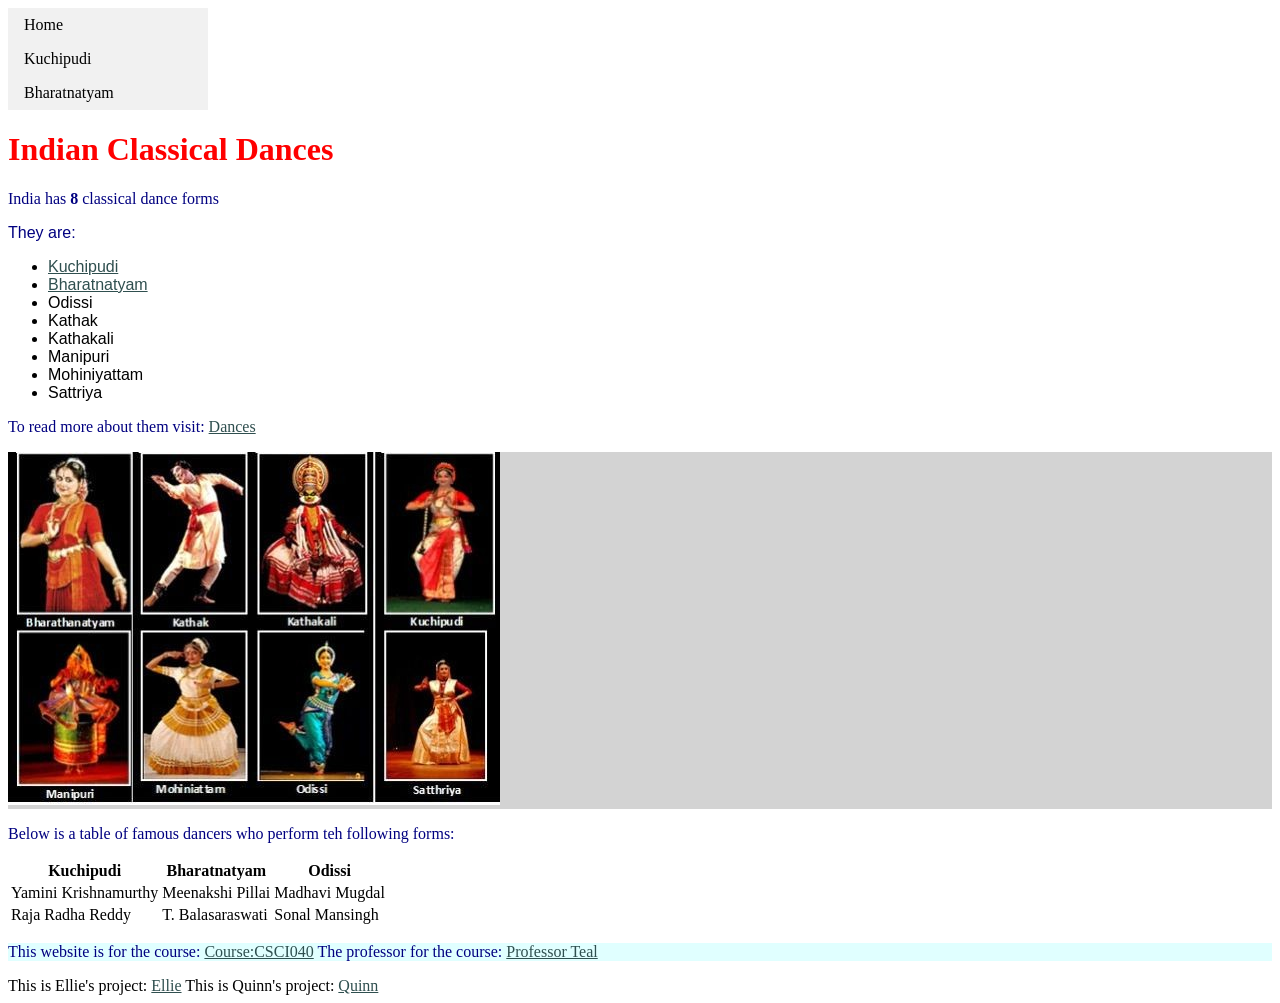
<file: index.html>
<!DOCTYPE html>
<html lang="en">
<head>
  <meta charset="utf-8">
  <title>Indian Classical Dances</title>
  <meta name="description" content="Indian classical dance forms">
  <link rel="stylesheet" href="style.css">
  <!-- Google tag (gtag.js) -->
<script async src="https://www.googletagmanager.com/gtag/js?id=G-LN91C04G77"></script>
<script>
  window.dataLayer = window.dataLayer || [];
  function gtag(){dataLayer.push(arguments);}
  gtag('js', new Date());

  gtag('config', 'G-LN91C04G77');
</script>
</head>

<body>
  <ul id="Sidebar">
    <li class="heading"><a href="index.html">Home</a></li>
    <li class="heading"><a href="kuchipudi.html">Kuchipudi</a></li>
    <li class="heading"><a href="bharatnatyam.html">Bharatnatyam</a></li>
  </ul>
  
  
   <h1> 
      Indian Classical Dances
   </h1>
   <p>
     India has <span class = "bold">8</span> classical dance forms
   </p>
   <div class="fact">
   <p>
    They are:
   </p>   
    <ul>
      <li><a href=kuchipudi.html>Kuchipudi</a></li>
      <li><a href=bharatnatyam.html>Bharatnatyam</a></li>
      <li>Odissi</li>
      <li>Kathak</li>
      <li>Kathakali</li>
      <li>Manipuri</li>
      <li>Mohiniyattam</li>
      <li>Sattriya</li>
    </ul>
   </div> 

   
   <p id="unique_identifier">
     To read more about them visit:
      <a href="https://en.wikipedia.org/wiki/Indian_classical_dance">Dances</a>
   </p>
   <div class="image">
   <img src="indian_dances.jpeg" alt="collage_of_indian_dance_forms">
   </div>

<p>Below is a table of famous dancers who perform teh following forms: </p>
<table>
  <tr>
    <th>Kuchipudi</th>
    <th>Bharatnatyam</th>
    <th>Odissi</th>
  </tr>
  <tr>
    <td>Yamini Krishnamurthy</td>
    <td>Meenakshi Pillai</td>
    <td>Madhavi Mugdal</td>
  </tr>
  <tr>
    <td>Raja Radha Reddy</td>
    <td>T. Balasaraswati</td>
    <td>Sonal Mansingh</td>
  </tr>
</table>

<div class = "learn_more"> 
   <p> 
    This website is for the course: <a href="https://csci40.rtealwitter.com/">Course:CSCI040</a>
    The professor for the course: <a href="https://www.rtealwitter.com/">Professor Teal</a> 
   </p>
</div> 

This is Ellie's project: <a href="https://eleanor-shen.github.io/project0/">Ellie</a>
This is Quinn's project: <a href="https://qdillon.github.io/lab-homepage/">Quinn</a>


</body>
</html>
</file>
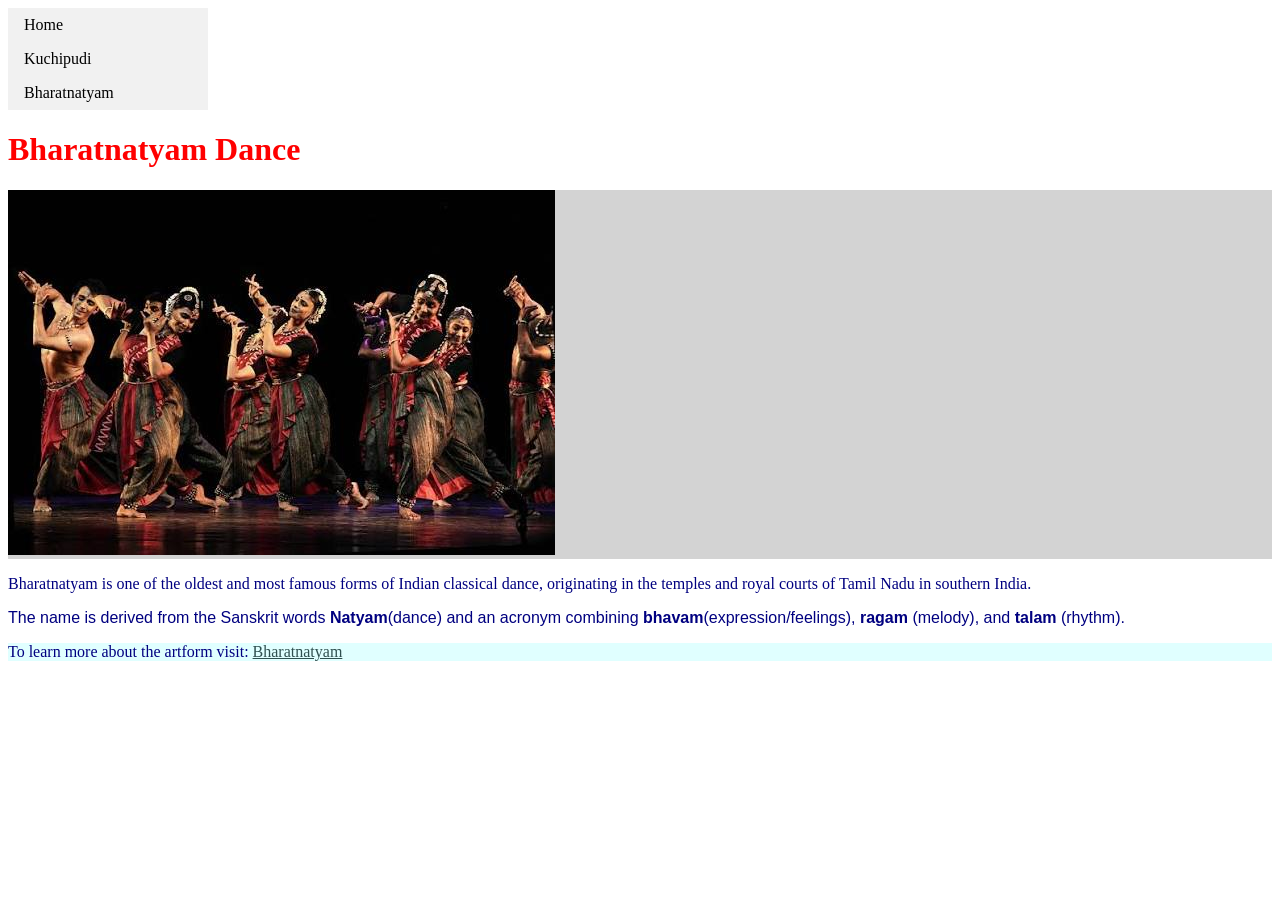
<file: bharatnatyam.html>
<!DOCTYPE html>
<html lang="en">
<head>
  <meta charset="utf-8">
  <title>Bharatnatyam</title>
  <meta name="description" content="Bharatnatyam Dance">
  <link rel="stylesheet" href="style.css">
  <!-- Google tag (gtag.js) -->
<script async src="https://www.googletagmanager.com/gtag/js?id=G-LN91C04G77"></script>
<script>
  window.dataLayer = window.dataLayer || [];
  function gtag(){dataLayer.push(arguments);}
  gtag('js', new Date());

  gtag('config', 'G-LN91C04G77');
</script>
</head>

<body>
  <ul id="Sidebar">
    <li class="heading"><a href="index.html">Home</a></li>
    <li class="heading"><a href="kuchipudi.html">Kuchipudi</a></li>
    <li class="heading"><a href="bharatnatyam.html">Bharatnatyam</a></li>
  </ul>
  <h1>
    Bharatnatyam Dance 
  </h1>
  <div class="image">
  <img src="bharatnatyam.jpeg" alt="bharatnatyam_dance_group">
  </div>
  <p>
    Bharatnatyam is one of the oldest and most famous forms of Indian classical dance, originating in the temples and royal courts of Tamil Nadu in southern India.
  <div class = "fact">  
  <p> 
     The name is derived from the Sanskrit words <span class = "bold">Natyam</span>(dance) and an acronym combining <span class = "bold">bhavam</span>(expression/feelings), <span class = "bold">ragam</span> (melody), and <span class = "bold">talam</span> (rhythm).
  </p>
  </div>
  <div class = "learn_more">
  <p> 
    To learn more about the artform visit: <a href="https://en.wikipedia.org/wiki/Bharatanatyam">Bharatnatyam</a> 
  </p>
  </div>

</body>
</html>
</file>
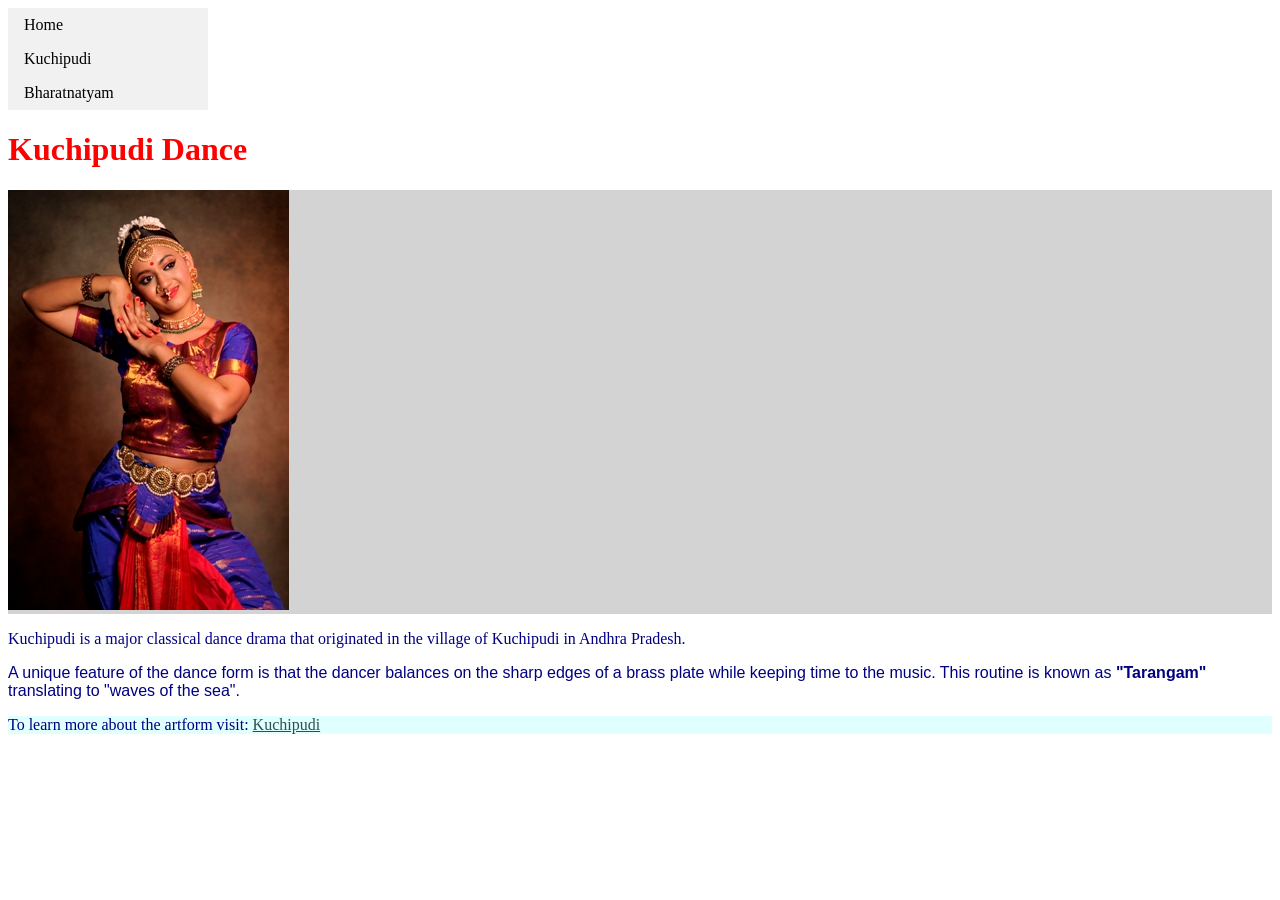
<file: kuchipudi.html>
<!DOCTYPE html>
<html lang="en">
<head>
  <meta charset="utf-8">
  <title>Kuchipudi</title>
  <link rel="stylesheet" href="style.css">
  <meta name="description" content="Kuchipudi Dance">
  <!-- Google tag (gtag.js) -->
<script async src="https://www.googletagmanager.com/gtag/js?id=G-LN91C04G77"></script>
<script>
  window.dataLayer = window.dataLayer || [];
  function gtag(){dataLayer.push(arguments);}
  gtag('js', new Date());

  gtag('config', 'G-LN91C04G77');
</script>
</head>
<body>
  <ul id="Sidebar">
    <li class="heading"><a href="index.html">Home</a></li>
    <li class="heading"><a href="kuchipudi.html">Kuchipudi</a></li>
    <li class="heading"><a href="bharatnatyam.html">Bharatnatyam</a></li>
  </ul>  
  <h1>
    Kuchipudi Dance 
  </h1>
  <div class="image">
  <img src="Kuchipudi.jpg" alt="picture_of_a_Kuchipudi_dancer">
  </div>
  <p>
    Kuchipudi is a major classical dance drama that originated in the village of Kuchipudi in Andhra Pradesh.  
  </p>
  <div class = "fact">
  <p> 
    A unique feature of the dance form is that the dancer balances on the sharp edges of a brass plate while keeping time to the music. 
    This routine is known as <span class = "bold">"Tarangam"</span> translating to "waves of the sea". 
  </p>
  </div>
  <div class = "learn_more">
  <p>
    To learn more about the artform visit: <a href="https://en.wikipedia.org/wiki/Kuchipudi">Kuchipudi</a> 
  </p>
  </div>
  

</body>
</html>
</file>
<file: style.css>
/* Type Selectors */
p {
    color: navy;
}
h1 {
    color: red;
}
a {
    color:darkslategray
}
/* Class Selectors */
.bold {
    font-weight: bold;
}
.fact {
    font-family:'Gill Sans', 'Gill Sans MT', Calibri, 'Trebuchet MS', sans-serif;
}
.learn_more {
    background-color: lightcyan;
}
.image {
    background-color: lightgray;
}
/* Id Selector */
#unique_identifier {
    font-style: normal;
}
a :hover {
    background-color: bisque;
}
@media (max-width: 600px) {
    body {
        font-size: 14px;
    }
}
#Sidebar { 
  list-style-type: none;
  margin: 0;
  padding: 0;
  width: 200px;
  background-color: #f1f1f1;
}

.heading a {
  display: block;
  color: black;
  padding: 8px 16px;
  text-decoration: none;
}

/* Change the link and background color on hover */
.heading a:hover {
  background-color: #555555;
  color: white;
}
</file>
